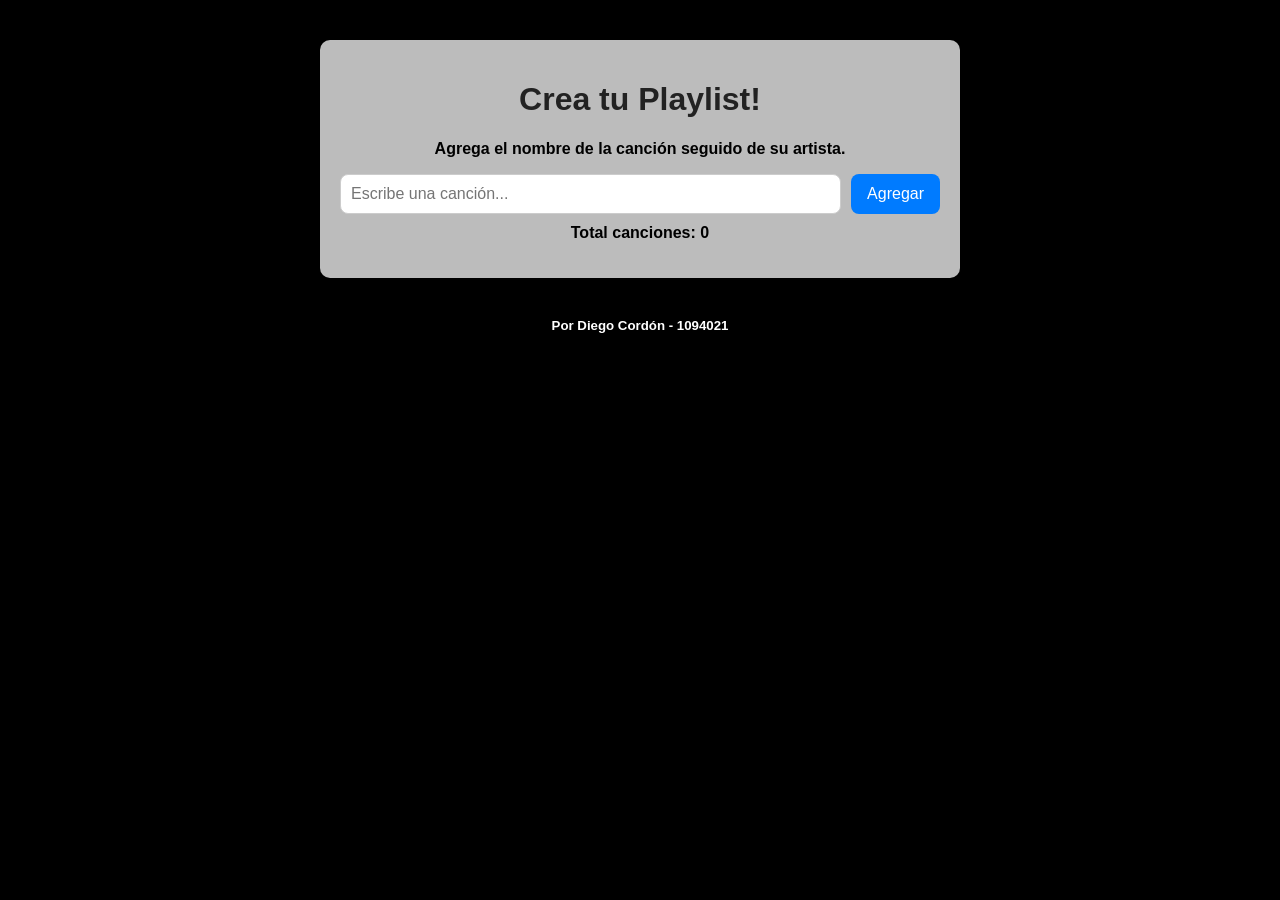
<file: index.html>
<!DOCTYPE html>
<html lang="es">
<head>
  <meta charset="UTF-8" />
  <meta name="viewport" content="width=device-width, initial-scale=1.0" />
  <title>Lista de Canciones</title>
  <link rel="stylesheet" href="styles.css">
</head>
<body>

  <div class="container">
    <h1>Crea tu Playlist!</h1>
    <p class="counter">Agrega el nombre de la canción seguido de su artista.</p>

    <div class="row">
      <input id="songInput" type="text" placeholder="Escribe una canción..."/>
      <button id="addBtn">Agregar</button>
    </div>

    <p class="counter">
      Total canciones: <span id="songCount">0</span>
    </p>

    <ul id="songList"></ul>
  </div>

  <h5>Por Diego Cordón - 1094021</h5>

  <script type="module" src="app.js"></script>
</body>
</html>
</file>
<file: styles.css>
body {
  font-family: Arial, sans-serif;
  background-color: #000000;
  margin: 0;
  padding: 0;
}

.container {
  max-width: 600px;
  margin: 40px auto;
  background: #bcbcbc;
  padding: 20px;
  border-radius: 10px;
  box-shadow: 0 4px 10px rgba(0, 0, 0, 0.1);
}

h1 {
  text-align: center;
  color: #222;
}
h5 {
  text-align: center;
  color: #ffffff;
}

.row {
  display: flex;
  gap: 10px;
  margin-bottom: 10px;
}

input[type="text"] {
  flex: 1;
  padding: 10px;
  font-size: 16px;
  border-radius: 8px;
  border: 1px solid #ccc;
}

input[type="text"]:focus {
  outline: none;
  border-color: #00c257;
}

button {
  padding: 10px 16px;
  font-size: 16px;
  border-radius: 8px;
  border: none;
  background-color: #007bff;
  color: white;
  cursor: pointer;
}

button:hover {
  background-color: #00c257;
}

.counter {
  font-weight: bold;
  margin-top: 10px;
  text-align: center;
}

ul {
  margin-top: 15px;
  padding-left: 20px;
}

li {
  background-color: #f1f1f1;
  margin-bottom: 8px;
  padding: 8px;
  border-radius: 6px;
}
</file>
<file: Laboratorio #2 - Diego Cordón 1094021 - PW/styles.css>
body {
  font-family: Arial, sans-serif;
  background-color: #000000;
  margin: 0;
  padding: 0;
}

.container {
  max-width: 600px;
  margin: 40px auto;
  background: #bcbcbc;
  padding: 20px;
  border-radius: 10px;
  box-shadow: 0 4px 10px rgba(0, 0, 0, 0.1);
}

h1 {
  text-align: center;
  color: #222;
}
h5 {
  text-align: center;
  color: #ffffff;
}

.row {
  display: flex;
  gap: 10px;
  margin-bottom: 10px;
}

input[type="text"] {
  flex: 1;
  padding: 10px;
  font-size: 16px;
  border-radius: 8px;
  border: 1px solid #ccc;
}

input[type="text"]:focus {
  outline: none;
  border-color: #00c257;
}

button {
  padding: 10px 16px;
  font-size: 16px;
  border-radius: 8px;
  border: none;
  background-color: #007bff;
  color: white;
  cursor: pointer;
}

button:hover {
  background-color: #00c257;
}

.counter {
  font-weight: bold;
  margin-top: 10px;
  text-align: center;
}

ul {
  margin-top: 15px;
  padding-left: 20px;
}

li {
  background-color: #f1f1f1;
  margin-bottom: 8px;
  padding: 8px;
  border-radius: 6px;
}
</file>
